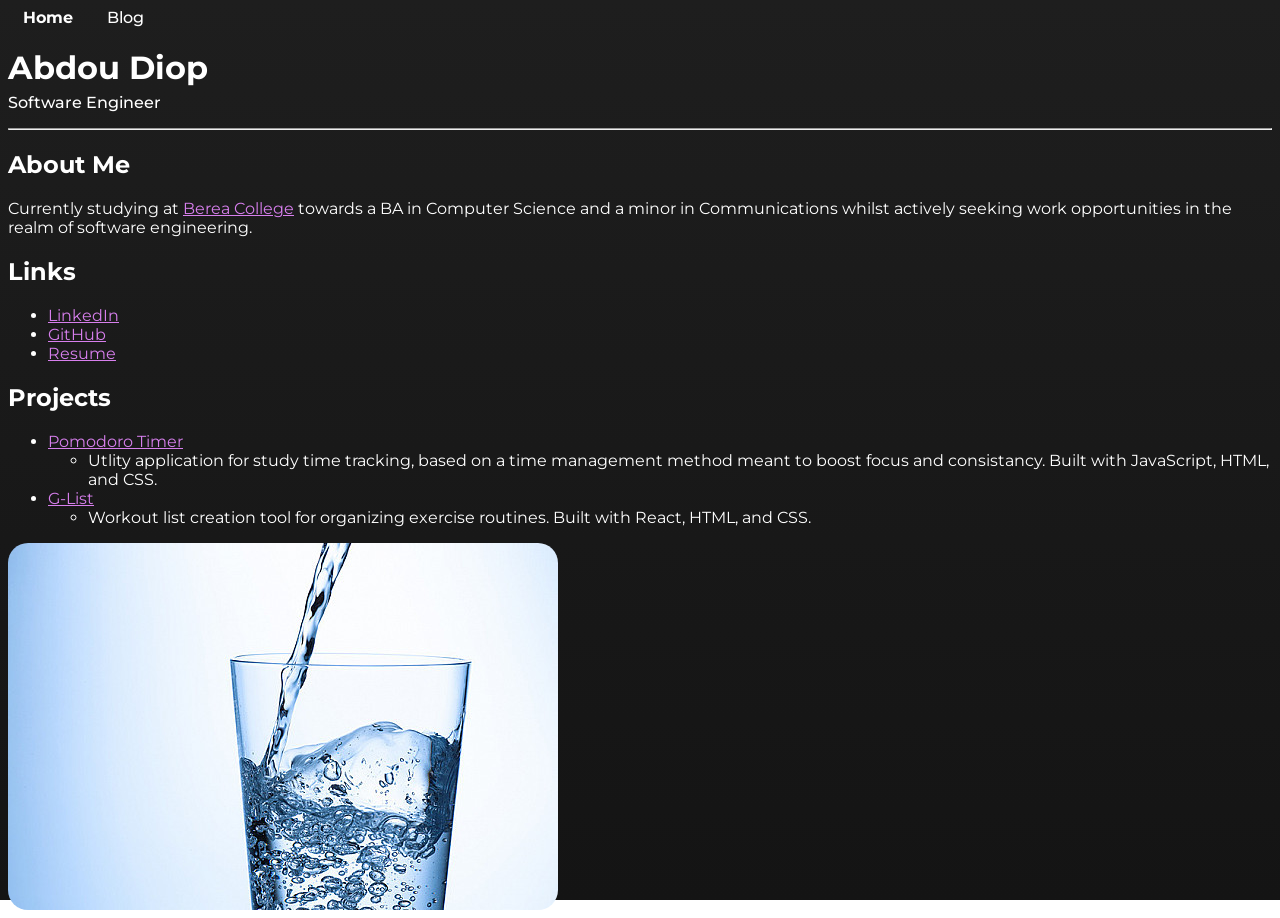
<file: index.html>
<html>

<head>
  <link rel="stylesheet" href="style.css">

  <link rel="preconnect" href="https://fonts.googleapis.com">
  <link rel="preconnect" href="https://fonts.gstatic.com" crossorigin>
  <link href="https://fonts.googleapis.com/css2?family=Montserrat:ital,wght@0,100..900;1,100..900&display=swap" rel="stylesheet">
</head>

<body>
  <div id="background">
    <nav>
      <a href="index.html" id="nav-main">Home</a>
      <a href="blog.html">Blog</a>
    </nav>
    <h1 id="main_header">Abdou Diop</h1>
    <p class="subheader">Software Engineer</p>
    <hr></hr>
    <h2>About Me</h2>
    <p>Currently studying at <a href="https://www.berea.edu/"> Berea College<a></a> towards a BA in Computer Science and a minor in Communications whilst actively seeking work opportunities in the realm of software engineering.</p>
    <h2>Links</h2>
    <ul>
      <li><a href="https://www.linkedin.com/in/diopa-11082005-bc/" target="_blank">LinkedIn</a></li>
      <li><a href="https://github.com/AbdouLayeCDiop" target="_blank">GitHub</a></li>
      <li><a href="files/resume.pdf" target="_blank">Resume</a></li>
    </ul>
    <h2>Projects</h2>
    <ul>
      <li><a href="">Pomodoro Timer</a><ul><li>Utlity application for study time tracking, based on a time management method meant to boost focus and consistancy. Built with JavaScript, HTML, and CSS.</li></ul></li>
      <li><a href="">G-List</a><ul><li>Workout list creation tool for organizing exercise routines. Built with React, HTML, and CSS. </li></ul></li>
    </ul>
    <a href="https://www.medicalnewstoday.com/articles/290814"><img src="images/water.jpg" alt="water" title="wader"></a>
  </div>
</body>

</html>
</file>
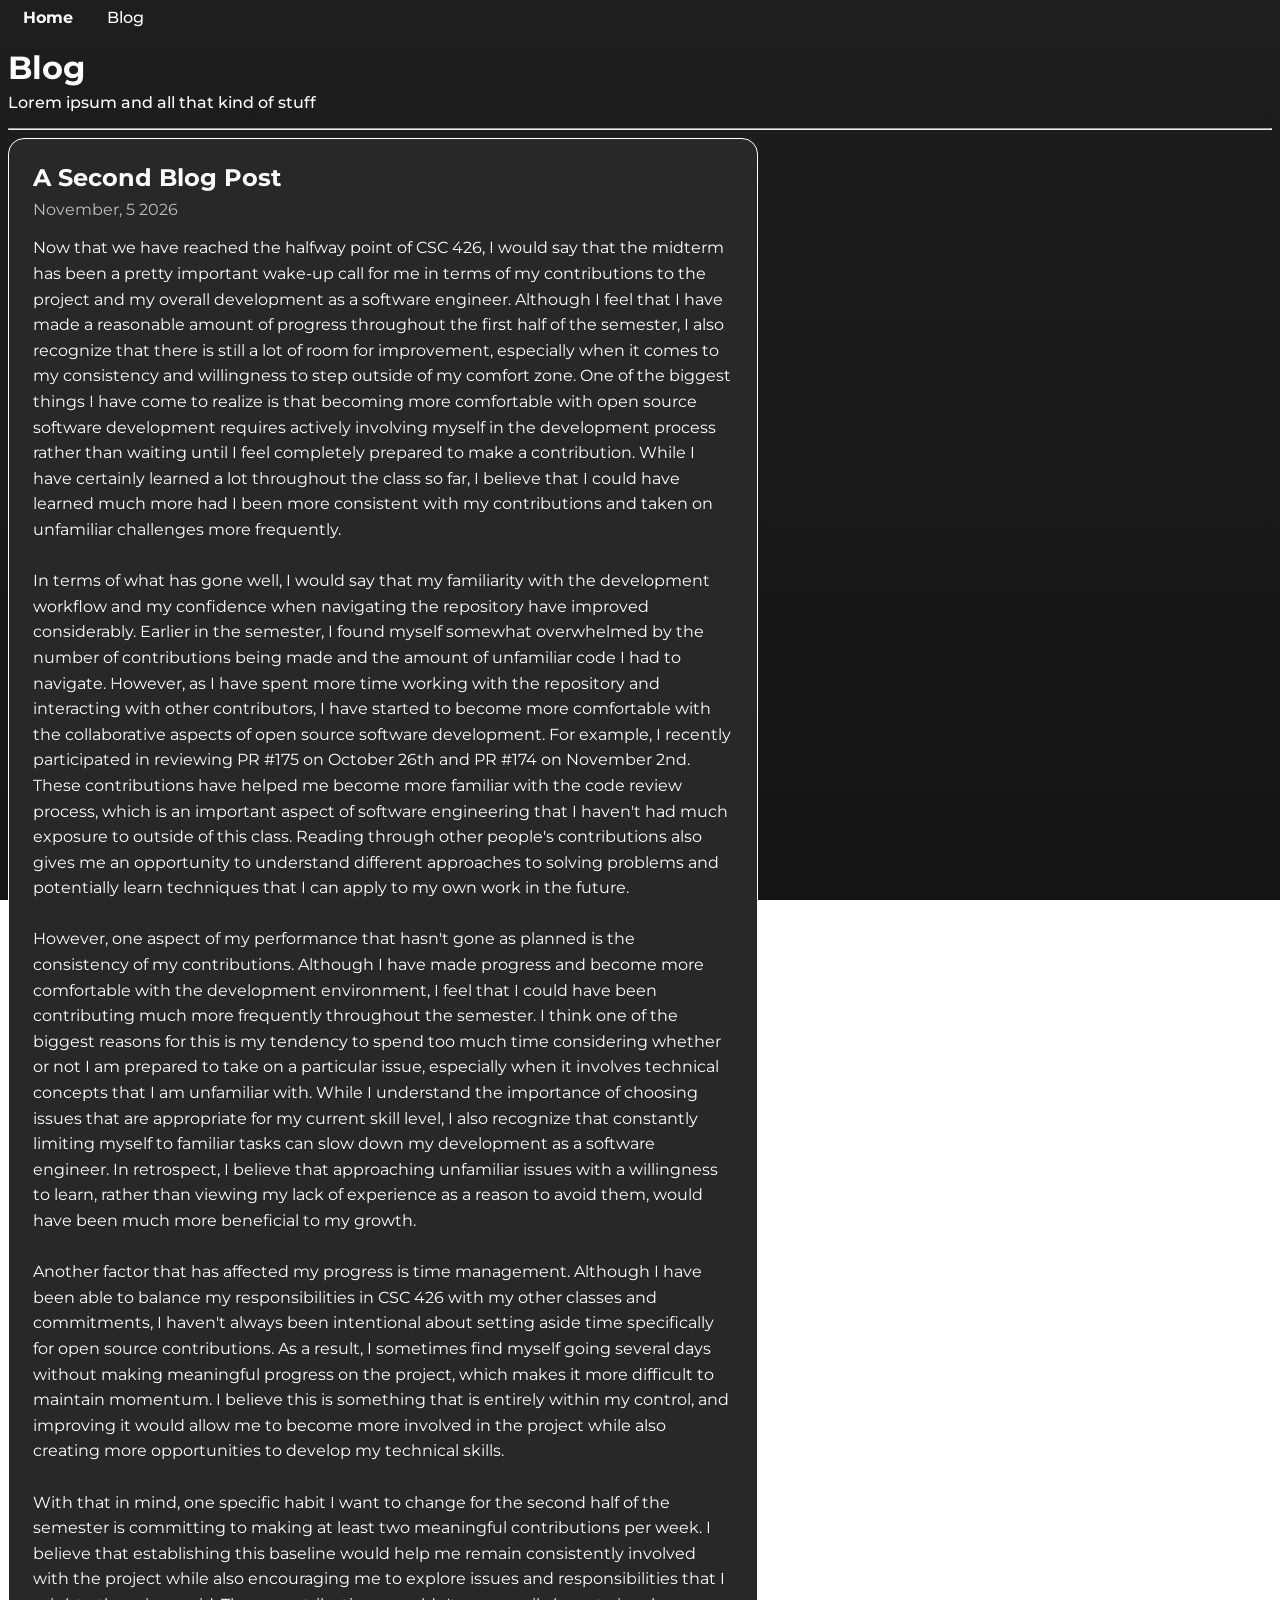
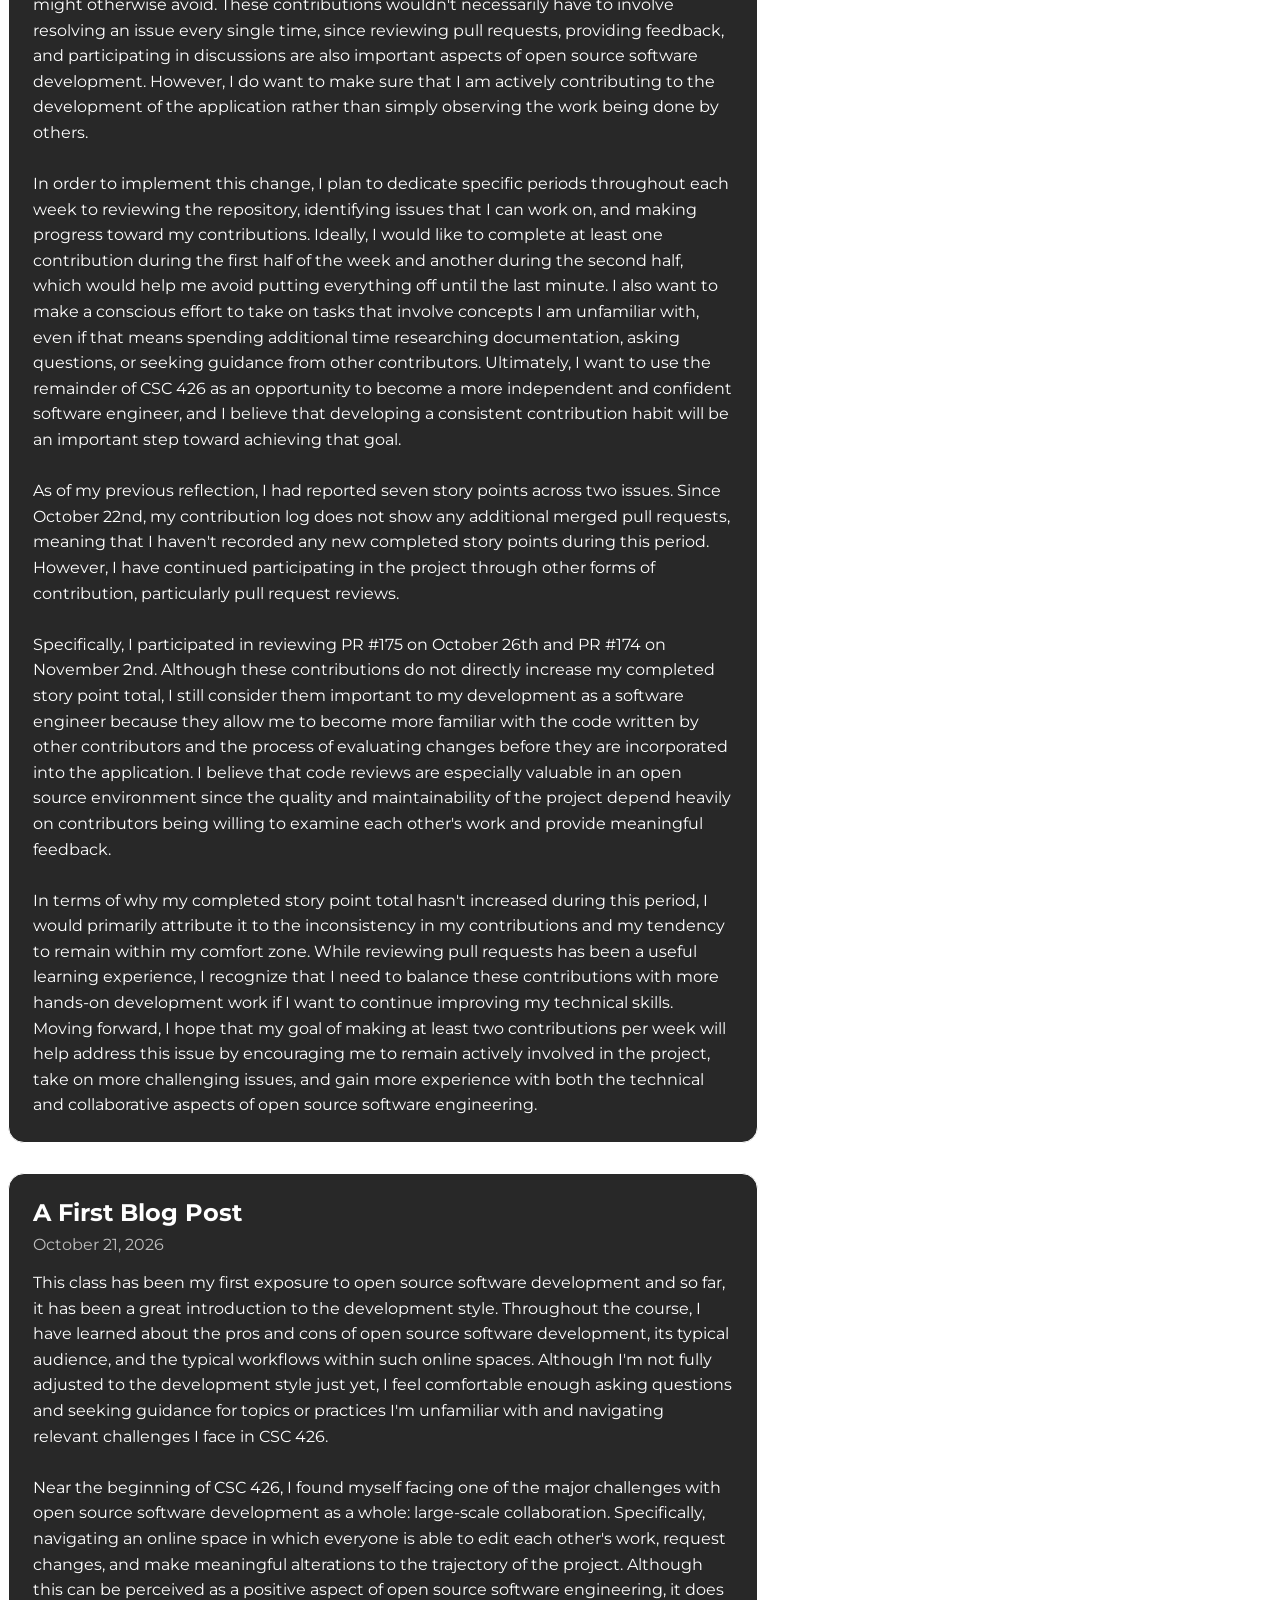
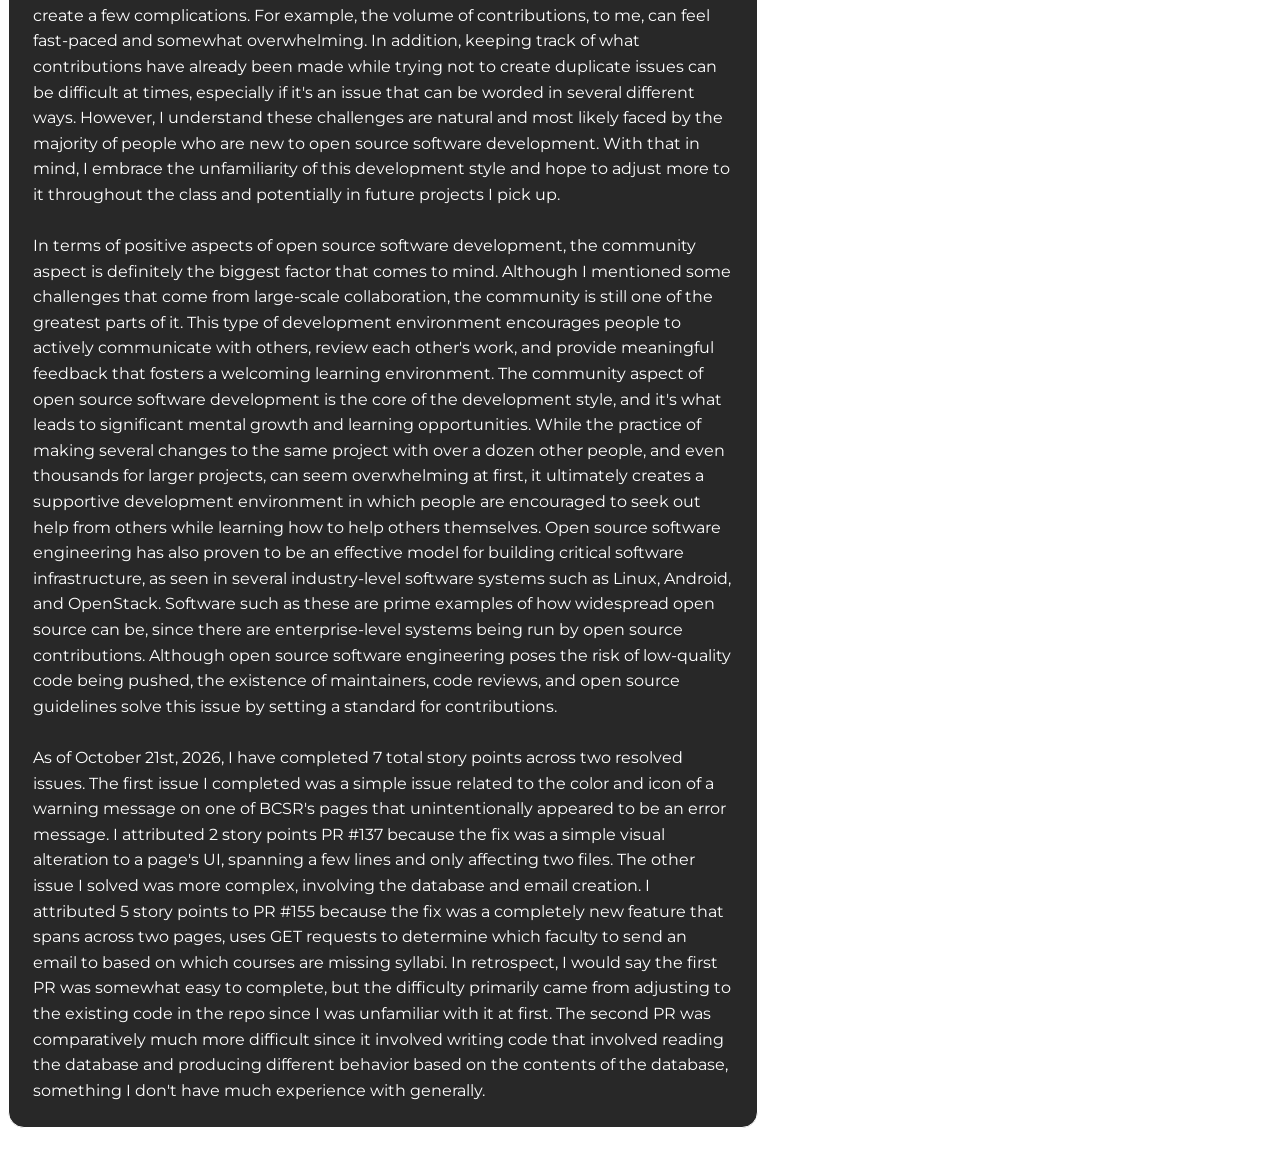
<file: blog.html>
<html>

<head>
  <link rel="stylesheet" href="style.css">

  <link rel="preconnect" href="https://fonts.googleapis.com">
  <link rel="preconnect" href="https://fonts.gstatic.com" crossorigin>
  <link href="https://fonts.googleapis.com/css2?family=Montserrat:ital,wght@0,100..900;1,100..900&display=swap" rel="stylesheet">
</head>

<body>
  <div id="background">
    <nav>
      <a href="index.html" id="nav-main">Home</a>
      <a href="blog.html">Blog</a>
    </nav>
    <h1 id="main_header">Blog</h1>
    <p class="subheader">Lorem ipsum and all that kind of stuff</p>
    <hr></hr>
    <article class="blog-post-card">
      <h2 class="blog-post-card__title">A Second Blog Post</h2>
      <time class="blog-post-card__date" datetime="2026-11-5">November, 5 2026</time>
      <p class="blog-post-card__text">
        Now that we have reached the halfway point of CSC 426, I would say that the midterm has been a pretty important wake-up call for me in terms of my contributions to the project and my overall development as a software engineer. Although I feel that I have made a reasonable amount of progress throughout the first half of the semester, I also recognize that there is still a lot of room for improvement, especially when it comes to my consistency and willingness to step outside of my comfort zone. One of the biggest things I have come to realize is that becoming more comfortable with open source software development requires actively involving myself in the development process rather than waiting until I feel completely prepared to make a contribution. While I have certainly learned a lot throughout the class so far, I believe that I could have learned much more had I been more consistent with my contributions and taken on unfamiliar challenges more frequently.
        <br><br>
        In terms of what has gone well, I would say that my familiarity with the development workflow and my confidence when navigating the repository have improved considerably. Earlier in the semester, I found myself somewhat overwhelmed by the number of contributions being made and the amount of unfamiliar code I had to navigate. However, as I have spent more time working with the repository and interacting with other contributors, I have started to become more comfortable with the collaborative aspects of open source software development. For example, I recently participated in reviewing PR #175 on October 26th and PR #174 on November 2nd. These contributions have helped me become more familiar with the code review process, which is an important aspect of software engineering that I haven't had much exposure to outside of this class. Reading through other people's contributions also gives me an opportunity to understand different approaches to solving problems and potentially learn techniques that I can apply to my own work in the future.
        <br><br>
        However, one aspect of my performance that hasn't gone as planned is the consistency of my contributions. Although I have made progress and become more comfortable with the development environment, I feel that I could have been contributing much more frequently throughout the semester. I think one of the biggest reasons for this is my tendency to spend too much time considering whether or not I am prepared to take on a particular issue, especially when it involves technical concepts that I am unfamiliar with. While I understand the importance of choosing issues that are appropriate for my current skill level, I also recognize that constantly limiting myself to familiar tasks can slow down my development as a software engineer. In retrospect, I believe that approaching unfamiliar issues with a willingness to learn, rather than viewing my lack of experience as a reason to avoid them, would have been much more beneficial to my growth.
        <br><br>
        Another factor that has affected my progress is time management. Although I have been able to balance my responsibilities in CSC 426 with my other classes and commitments, I haven't always been intentional about setting aside time specifically for open source contributions. As a result, I sometimes find myself going several days without making meaningful progress on the project, which makes it more difficult to maintain momentum. I believe this is something that is entirely within my control, and improving it would allow me to become more involved in the project while also creating more opportunities to develop my technical skills.
        <br><br>
        With that in mind, one specific habit I want to change for the second half of the semester is committing to making at least two meaningful contributions per week. I believe that establishing this baseline would help me remain consistently involved with the project while also encouraging me to explore issues and responsibilities that I might otherwise avoid. These contributions wouldn't necessarily have to involve resolving an issue every single time, since reviewing pull requests, providing feedback, and participating in discussions are also important aspects of open source software development. However, I do want to make sure that I am actively contributing to the development of the application rather than simply observing the work being done by others.
        <br><br>
        In order to implement this change, I plan to dedicate specific periods throughout each week to reviewing the repository, identifying issues that I can work on, and making progress toward my contributions. Ideally, I would like to complete at least one contribution during the first half of the week and another during the second half, which would help me avoid putting everything off until the last minute. I also want to make a conscious effort to take on tasks that involve concepts I am unfamiliar with, even if that means spending additional time researching documentation, asking questions, or seeking guidance from other contributors. Ultimately, I want to use the remainder of CSC 426 as an opportunity to become a more independent and confident software engineer, and I believe that developing a consistent contribution habit will be an important step toward achieving that goal.
        <br><br>
        As of my previous reflection, I had reported seven story points across two issues. Since October 22nd, my contribution log does not show any additional merged pull requests, meaning that I haven't recorded any new completed story points during this period. However, I have continued participating in the project through other forms of contribution, particularly pull request reviews.
        <br><br>
        Specifically, I participated in reviewing PR #175 on October 26th and PR #174 on November 2nd. Although these contributions do not directly increase my completed story point total, I still consider them important to my development as a software engineer because they allow me to become more familiar with the code written by other contributors and the process of evaluating changes before they are incorporated into the application. I believe that code reviews are especially valuable in an open source environment since the quality and maintainability of the project depend heavily on contributors being willing to examine each other's work and provide meaningful feedback.
        <br><br>
        In terms of why my completed story point total hasn't increased during this period, I would primarily attribute it to the inconsistency in my contributions and my tendency to remain within my comfort zone. While reviewing pull requests has been a useful learning experience, I recognize that I need to balance these contributions with more hands-on development work if I want to continue improving my technical skills. Moving forward, I hope that my goal of making at least two contributions per week will help address this issue by encouraging me to remain actively involved in the project, take on more challenging issues, and gain more experience with both the technical and collaborative aspects of open source software engineering.
      </p>
    </article>
    <article class="blog-post-card">
      <h2 class="blog-post-card__title">A First Blog Post</h2>
      <time class="blog-post-card__date" datetime="2026-10-21">October 21, 2026</time>
      <p class="blog-post-card__text">
        This class has been my first exposure to open source software development and so far, it has been
        a great introduction to the development style. Throughout the course, I have learned about the pros
        and cons of open source software development, its typical audience, and the typical workflows within
        such online spaces. Although I'm not fully adjusted to the development style just yet, I feel comfortable
        enough asking questions and seeking guidance for topics or practices I'm unfamiliar with and navigating
        relevant challenges I face in CSC 426.
        <br><br>
        Near the beginning of CSC 426, I found myself facing one of the major challenges with open source software
        development as a whole: large-scale collaboration. Specifically, navigating an online space in which everyone
        is able to edit each other's work, request changes, and make meaningful alterations to the trajectory of the
        project. Although this can be perceived as a positive aspect of open source software engineering, it does
        create a few complications. For example, the volume of contributions, to me, can feel fast-paced and somewhat
        overwhelming. In addition, keeping track of what contributions have already been made while trying not to create
        duplicate issues can be difficult at times, especially if it's an issue that can be worded in several different ways.
        However, I understand these challenges are natural and most likely faced by the majority of people who are new
        to open source software development. With that in mind, I embrace the unfamiliarity of this development style and
        hope to adjust more to it throughout the class and potentially in future projects I pick up.
        <br><br>
        In terms of positive aspects of open source software development, the community aspect is definitely the biggest
        factor that comes to mind. Although I mentioned some challenges that come from large-scale collaboration, the community
        is still one of the greatest parts of it. This type of development environment encourages people to actively communicate
        with others, review each other's work, and provide meaningful feedback that fosters a welcoming learning environment.
        The community aspect of open source software development is the core of the development style, and it's what leads to
        significant mental growth and learning opportunities. While the practice of making several changes to the same project
        with over a dozen other people, and even thousands for larger projects, can seem overwhelming at first, it ultimately
        creates a supportive development environment in which people are encouraged to seek out help from others while learning
        how to help others themselves. Open source software engineering has also proven to be an effective model for building
        critical software infrastructure, as seen in several industry-level software systems such as Linux, Android, and OpenStack.
        Software such as these are prime examples of how widespread open source can be, since there are enterprise-level
        systems being run by open source contributions. Although open source software engineering poses the risk of low-quality
        code being pushed, the existence of maintainers, code reviews, and open source guidelines solve this issue by setting
        a standard for contributions.
        <br><br>
        As of October 21st, 2026, I have completed 7 total story points across two resolved issues. The first issue I completed
        was a simple issue related to the color and icon of a warning message on one of BCSR's pages that unintentionally appeared
        to be an error message. I attributed 2 story points PR #137 because the fix was a simple visual alteration to a page's UI,
        spanning a few lines and only affecting two files. The other issue I solved was more complex, involving the database and
        email creation. I attributed 5 story points to PR #155 because the fix was a completely new feature that spans across two pages,
        uses GET requests to determine which faculty to send an email to based on which courses are missing syllabi. In retrospect, I would
        say the first PR was somewhat easy to complete, but the difficulty primarily came from adjusting to the existing code in the repo
        since I was unfamiliar with it at first. The second PR was comparatively much more difficult since it involved writing code
        that involved reading the database and producing different behavior based on the contents of the database, something I don't have
        much experience with generally.
      </p>
    </article>
  </div>
</body>

</html>
</file>
<file: style.css>
body {
    background-image: linear-gradient(0,rgb(20,20,20),rgb(30,30,30));
    background-attachment: fixed;
    font-family: "Montserrat", sans-serif;
    color: white;
}

a {
    color: rgb(215, 127, 237);
}

hr {
    color: black;
}

#main_header {
    margin-bottom: -10px;
}

.subheader {
    font-weight: 500;
}

img {
    border-radius: 20px;
}

nav {
    margin-bottom: 20px;
}

nav a {
    transform-origin: center;
    padding: 15px;
    font-weight: 500;
    color: white;
    text-decoration: none;
    transition: 0.2s;
}

nav a:hover {
    text-shadow: 0px 0px 10px white;
}

#nav-main {
    font-weight: 700;
}

.blog-post-card {
    --card-background: rgb(40, 40, 40);
    --card-border: rgb(255, 255, 255);
    --card-padding: 24px;

    max-width: 700px;
    padding: var(--card-padding);
    margin-bottom: 30px;
    border: 1px solid var(--card-border);
    border-radius: 16px;
    background-color: var(--card-background);
}

.blog-post-card__title {
    margin: 0 0 8px;
}

.blog-post-card__date {
    display: block;
    margin-bottom: 16px;
    color: rgb(190, 190, 190);
}

.blog-post-card__text {
    margin: 0;
    line-height: 1.6;
}
</file>
